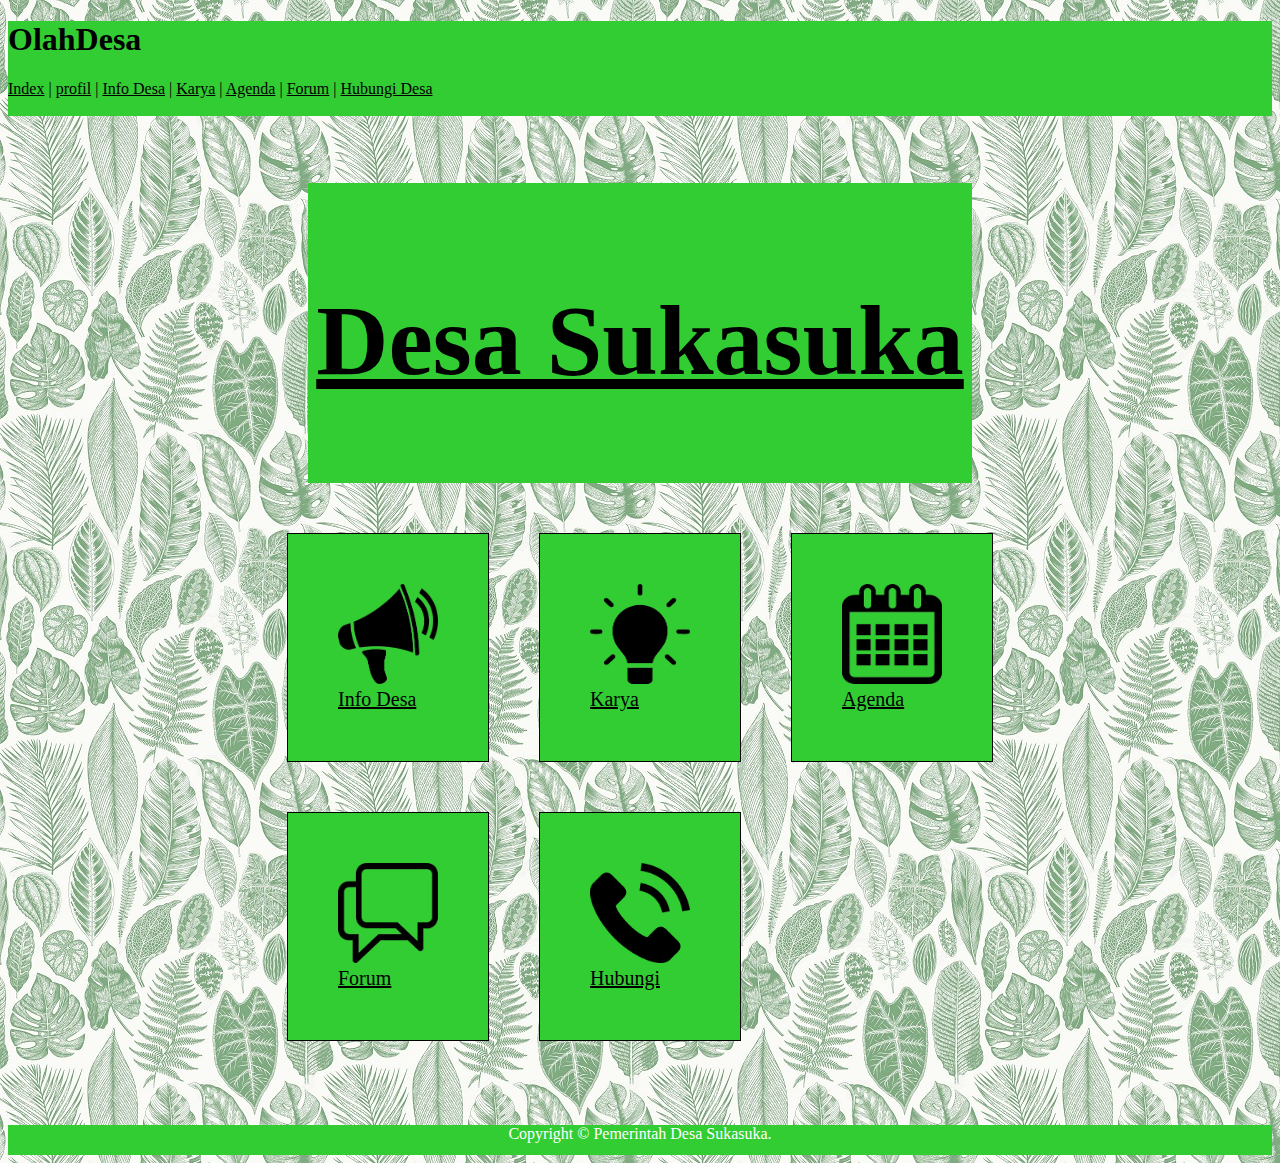
<file: index.html>
<!DOCTYPE html>
<html>
<head>
	<title>Index</title>
	<style>
		.kotak{
			margin-left:300px;
			margin-right:300px;
			text-align:center;
			background-color:#32CD32;
			height:300px
		}
		
		th, td {
			border: 1px solid black;
			padding: 50px;
			background-color:#32CD32;
		}
		
		body {
			background-color:white;
			background-image:url(bg1.jpg);
		}
		a{
			color:black;
		}

		
	</style>
</head>
<body>
	<div style=" background-color:#32CD32;">
		<h1>OlahDesa</h1>
		<nav>
			<a href="index.html">Index</a> |
			<a href="profil.html">profil</a> |
			<a href="info.html">Info Desa</a> |
			<a href="karya.html">Karya</a> |
			<a href="agenda.html">Agenda</a> |
			<a href="forum.html">Forum</a> |
			<a href="hubungi.html">Hubungi Desa</a>
		</nav>
		</nav>
		<br>
	</div>
	<div class=kotak>
		<h1 style="padding-top:100px;font-size:100px"><a href="profil.html">Desa Sukasuka</a></h1>
	</div>
	<table align=center style="width:700px" cellspacing=50px>
		<tr>
			<td><img src="info.png" width=100px height=100px/><a href="Info.html" style="font-size:20px" >Info Desa</a></td>
			<td><img src="karya.png" width=100px height=100px/><a href="karya.html" style="font-size:20px" >Karya</a></td>
			<td><img src="agenda.png" width=100px height=100px/><a href="agenda.html" style="font-size:20px" >Agenda</a></td>
		</tr>
		<tr>
			<td><img src="forum.png" width=100px height=100px/><a href="Info.html" style="font-size:20px" >Forum</a></td>
			<td><img src="hubungi.png" width=100px height=100px/><a href="Info.html" style="font-size:20px" >Hubungi</a></td>
		</tr>
	</table>
	
	<br>
	<footer style="height: 30px;color:white; text-align:center;background-color:#32CD32">
		<p> Copyright &copy; Pemerintah Desa Sukasuka.</p>
	</footer>

</body>
</html>
</file>
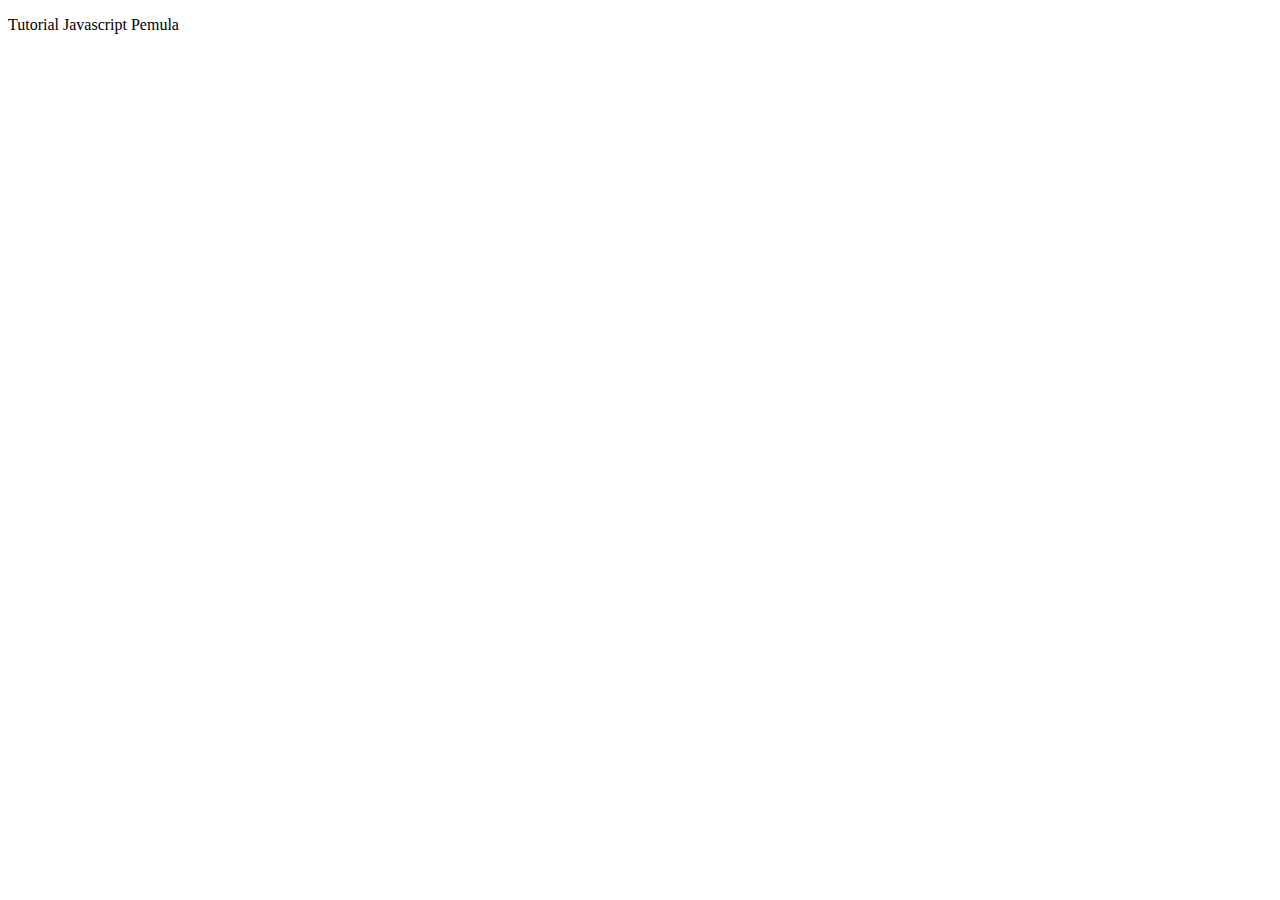
<file: latihanjavascript/index.html>
<!DOCTYPE html>
<html>
	<head>
		<title>Belajar Javascript</title>
	</head>
	<body>
		<p>Tutorial Javascript Pemula</p>
		<!-- Menyisipkan kode js eksternal -->
		<script src="kode.js"></script>
	</body>
</html>
</file>
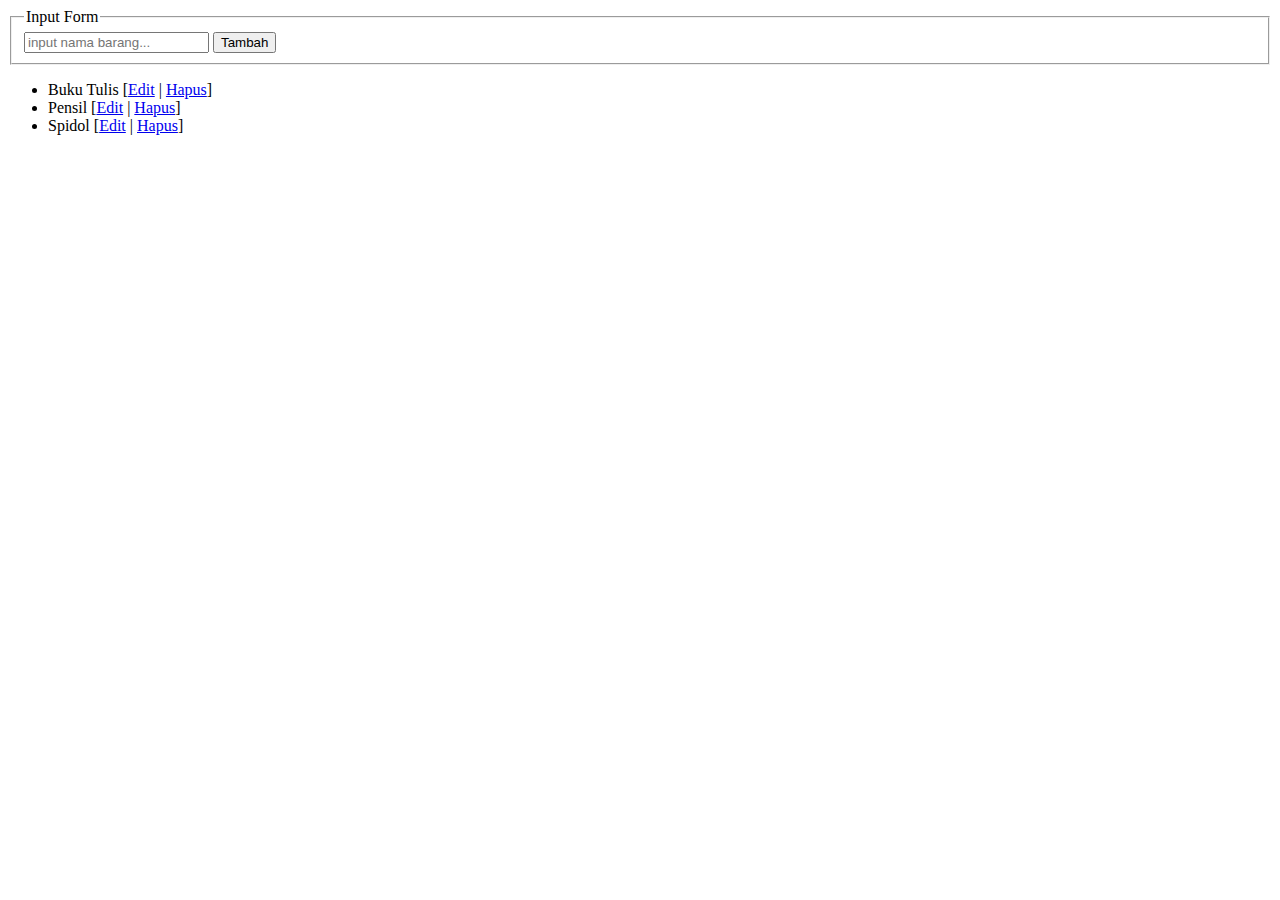
<file: latihanJavascript3/js-fungsi/index.html>
<!DOCTYPE html>
<html lang="en">
    <head>
        <meta charset="UTF-8">
        <meta name="viewport" content="width=device-width, initial-scale=1.0">
        <meta http-equiv="X-UA-Compatible" content="ie=edge">
        <title>Belajar Fungsi di Javascript</title>
    </head>
    <body>
        <fieldset>
            <legend>Input Form</legend>
            <input type="text" name="barang" placeholder="input nama barang..."
            />
            <input type="button" onclick="addBarang()" value="Tambah" />
        </fieldset>
        <div>
            <ul id="list-barang">
            </ul>
        </div>
        <script src="fungsi.js"></script>
    </body>
</html>
</file>
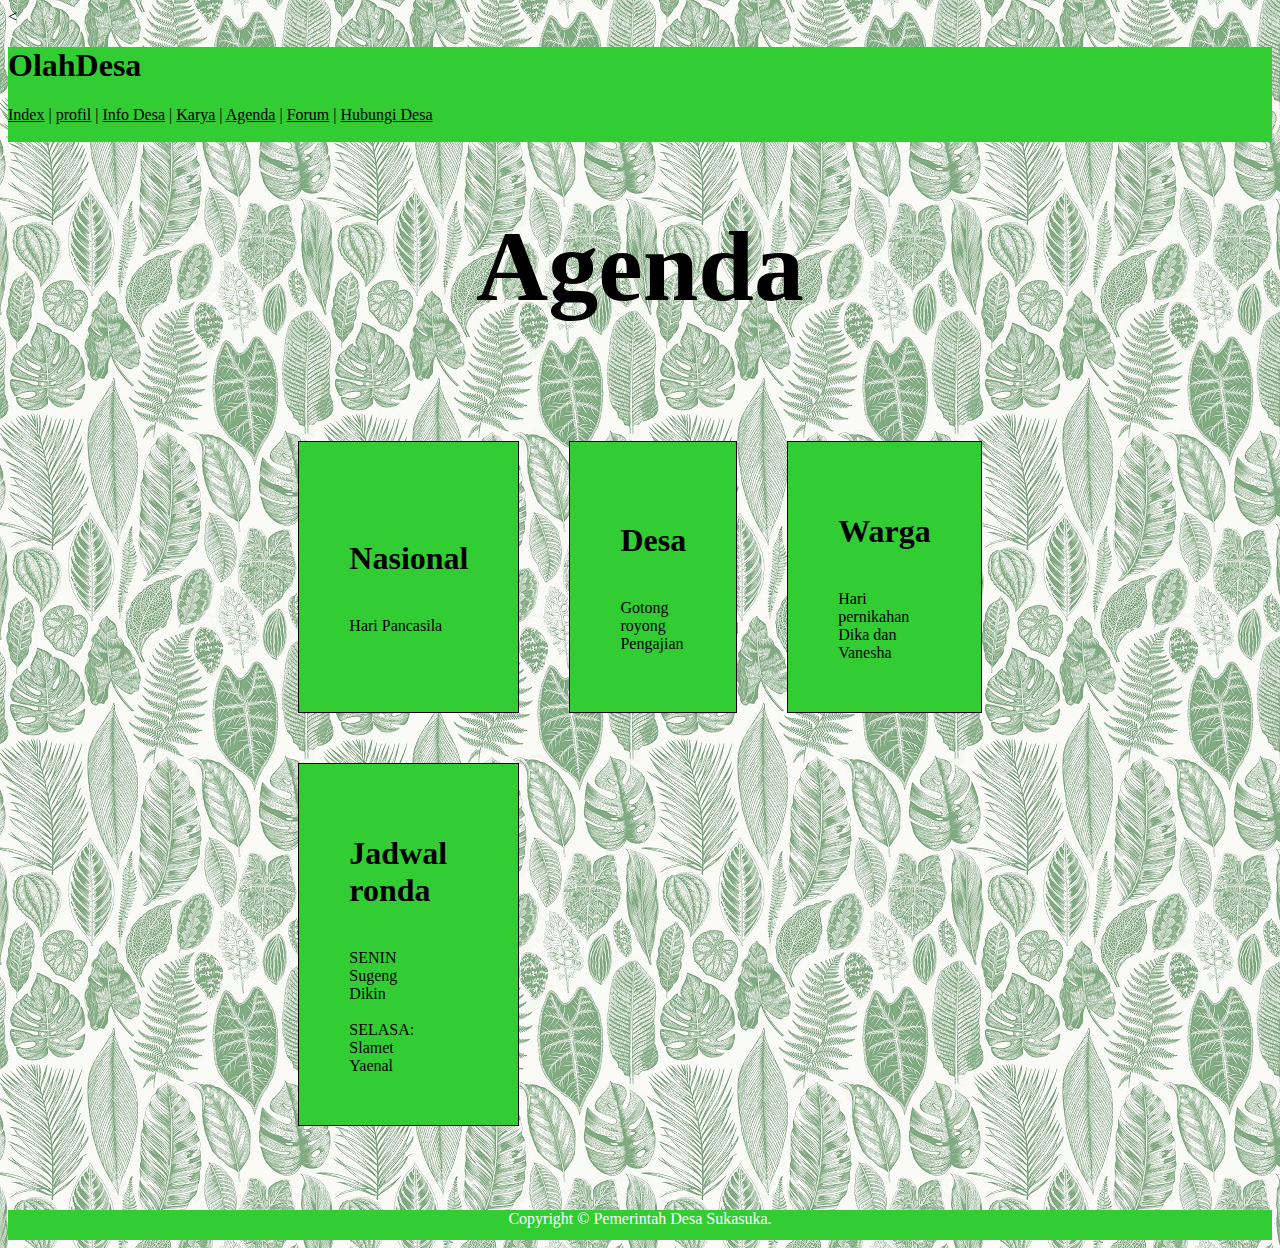
<file: agenda.html>
<!DOCTYPE html>
<html>
<head>
	<title>Agenda</title>
	<style>
		.kotak{
			margin-left:300px;
			margin-right:300px;
			text-align:center;
			background-color:#32CD32;
			height:300px
		}
		
		th, td {
			border: 1px solid black;
			padding: 50px;
			background-color:#32CD32;
		}
		
		body {
			background-color:white;
			background-image:url(bg1.jpg);
		}
		a{
			color:black;
		}
		
	</style>
</head>
<body>
	<<div style=" background-color:#32CD32;">
		<h1>OlahDesa</h1>
		<nav>
			<a href="index.html">Index</a> |
			<a href="profil.html">profil</a> |
			<a href="info.html">Info Desa</a> |
			<a href="karya.html">Karya</a> |
			<a href="agenda.html">Agenda</a> |
			<a href="forum.html">Forum</a> |
			<a href="hubungi.html">Hubungi Desa</a>
		</nav>
		</nav>
		<br>
	</div>
	<h1 style="text-align:center;font-size:100px;">Agenda</h1>
	<table align=center style="width:700px" cellspacing=50px>
		<tr>
			<td><h1>Nasional</h1><br>Hari Pancasila</td>
			<td><h1>Desa</h1><br>Gotong royong<br>Pengajian</td>
			<td><h1>Warga</h1><br>Hari pernikahan Dika dan Vanesha</td>
		</tr>
		<tr>
			<td><h1>Jadwal ronda</h1><br>SENIN<br>Sugeng<br>Dikin<br><br>SELASA:<br>Slamet<br>Yaenal</td>
		</tr>
	</table>
	
	
	<br>
	<footer style="height: 30px;color:white; text-align:center;background-color:#32CD32">
		<p> Copyright &copy; Pemerintah Desa Sukasuka.</p>
	</footer>

</body>
</html>
</file>
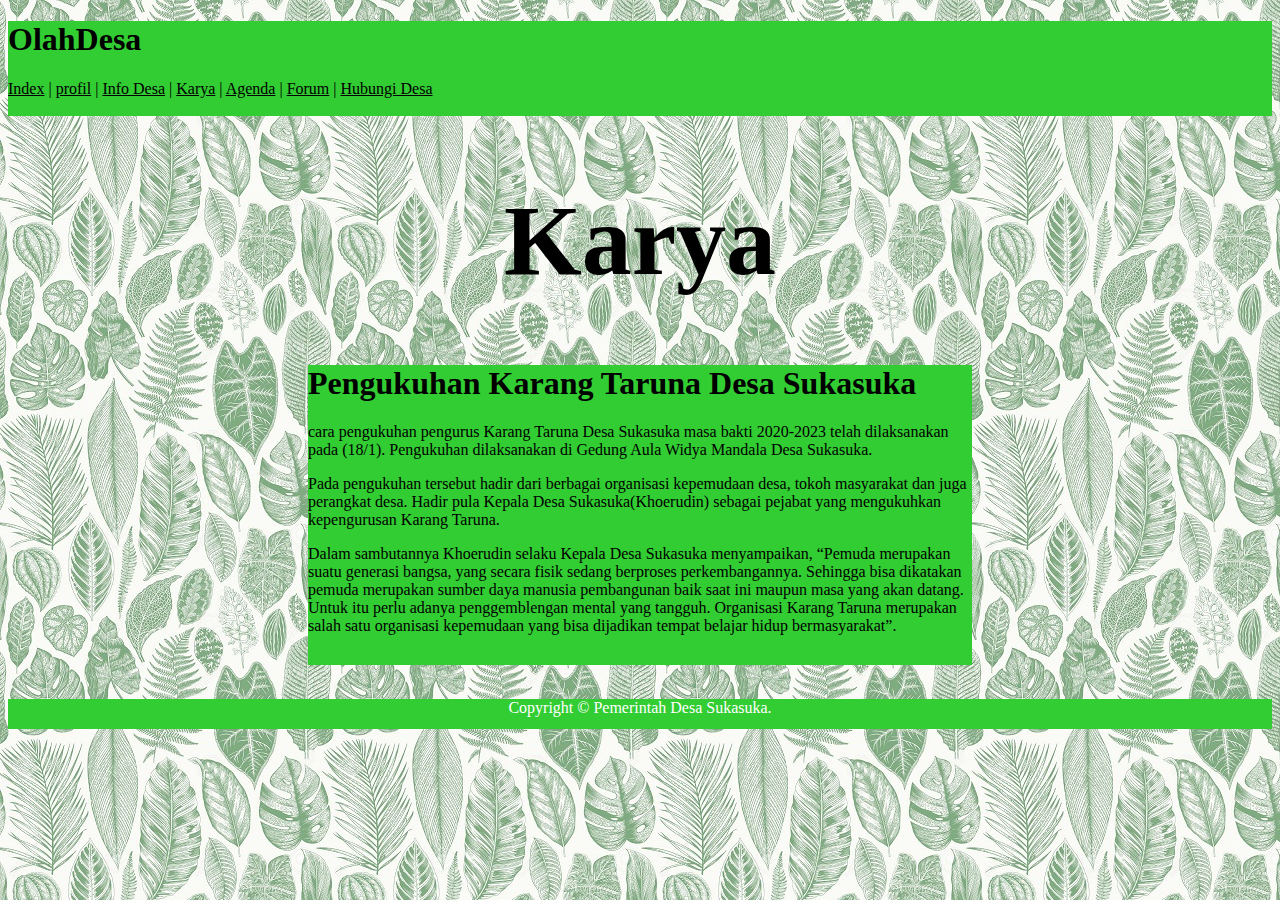
<file: artikel1.html>
<!DOCTYPE html>
<html>
<head>
	<title>Karya</title>
	<style>
		.kotak{
			margin-left:300px;
			margin-right:300px;
			background-color:#32CD32;
			height:300px
		}
		
		th, td {
			border: 1px solid black;
			padding: 50px;
			background-color:#32CD32;
		}
		
		body {
			background-color:white;
			background-image:url(bg1.jpg);
		}
		a{
			color:black;
		}

		
	</style>
</head>
<body>
	<div style=" background-color:#32CD32;">
		<h1>OlahDesa</h1>
		<nav>
			<a href="index.html">Index</a> |
			<a href="profil.html">profil</a> |
			<a href="info.html">Info Desa</a> |
			<a href="karya.html">Karya</a> |
			<a href="agenda.html">Agenda</a> |
			<a href="forum.html">Forum</a> |
			<a href="hubungi.html">Hubungi Desa</a>
		</nav>
		<br>
	</div>
	<h1 style="text-align:center;font-size:100px;">Karya</h1>
	<div class="kotak">
		<h1>Pengukuhan Karang Taruna Desa Sukasuka</h1>
		<p>cara pengukuhan pengurus Karang Taruna Desa Sukasuka masa bakti 2020-2023 telah dilaksanakan pada (18/1). 
		Pengukuhan dilaksanakan di Gedung Aula Widya Mandala Desa Sukasuka.</p>
		<p>Pada pengukuhan tersebut hadir dari berbagai organisasi kepemudaan desa, tokoh masyarakat dan juga perangkat desa. 
		Hadir pula Kepala Desa Sukasuka(Khoerudin) sebagai pejabat yang mengukuhkan kepengurusan Karang Taruna.</p>
		<p>Dalam sambutannya Khoerudin selaku Kepala Desa Sukasuka menyampaikan, 
		“Pemuda merupakan suatu generasi bangsa, yang secara fisik sedang berproses perkembangannya. 
		Sehingga bisa dikatakan pemuda merupakan sumber daya manusia pembangunan baik saat ini maupun masa yang akan datang. 
		Untuk itu perlu adanya penggemblengan mental yang tangguh. 
		Organisasi Karang Taruna merupakan salah satu organisasi kepemudaan yang bisa dijadikan tempat belajar hidup bermasyarakat”.</p>
		
	</div>
	
	
	<br>
	<footer style="height: 30px;color:white; text-align:center;background-color:#32CD32">
		<p> Copyright &copy; Pemerintah Desa Sukasuka.</p>
	</footer>

</body>
</html>
</file>
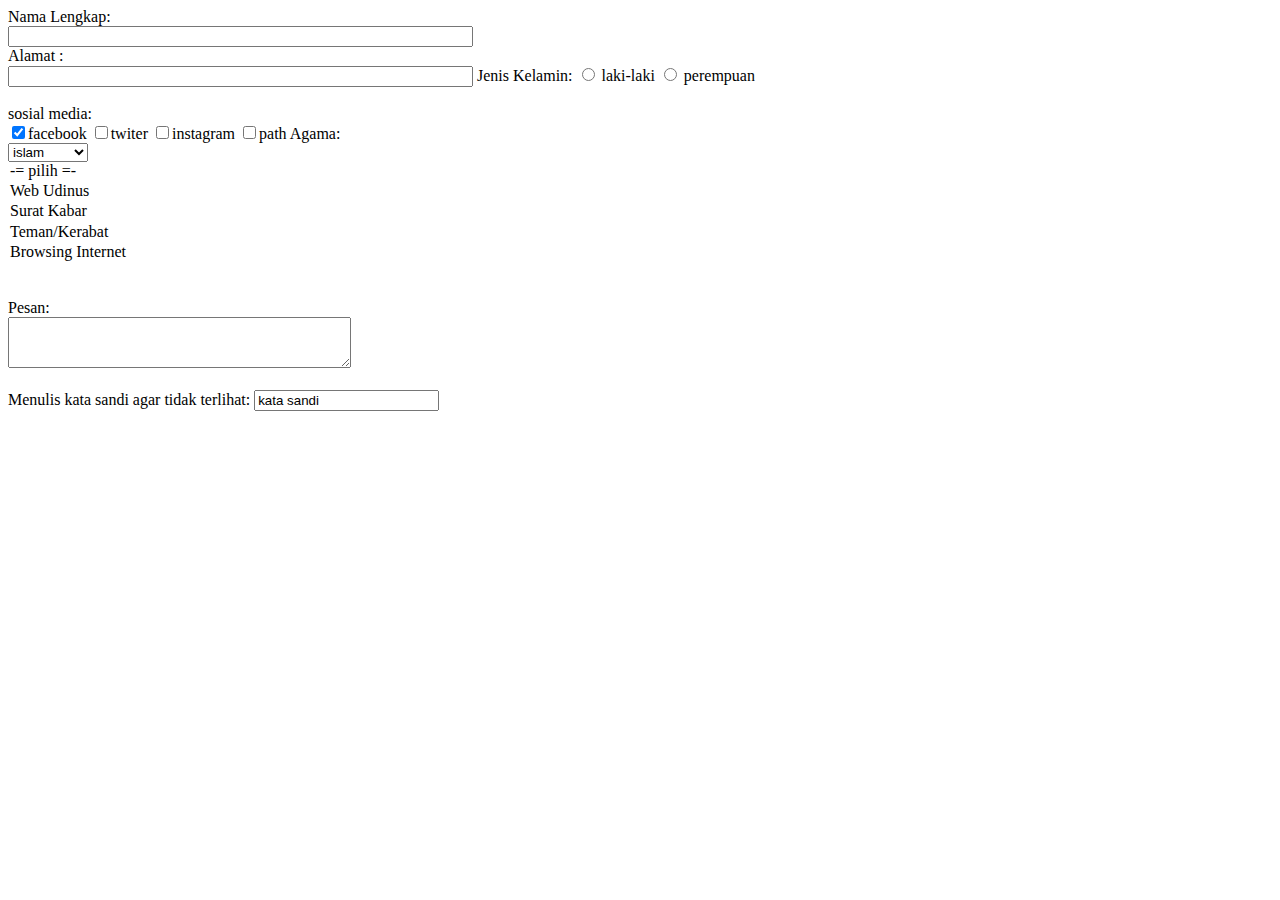
<file: buku tamu.html>
<!DOCTYPE html>
<html>
	<head>
	    <title>form login</title>
    <head>
	<body>
	
	    <form>
		        Nama Lengkap: <br>
				<input type="text" name="nama_lengkap" size="55" <br><br>
				
			
				Alamat : <br>
				<input type="text" name="alamat" size="55">
				Jenis Kelamin:
				<input type="radio" name="jenis kelamin" value="laki-laki">
				laki-laki
				<input type="radio" name="jenis_kelamin" value="perempuan">
				perempuan
				<br><br>
				
				sosial media: <br>
				<input type="checkbox" name="facebook" value="ya"  checked>facebook
				<input type="checkbox" name="twitwr" value="ya">twiter
				<input type="checkbox" name="instagram" value="ya">instagram
				<input type="checkbox" name="path" value="ya">path
				
				Agama: <br>
				<select>
				<option>islam</option>
				<option>kristen</option>
				<option>katolik</option>
				<option>hindu</option>
				<option>budha</option>
				<option>konghucu</option>
				<br><br>
				
				Mengetahui Web Ini dari: <br>
				<select name="info">
				    <option selected="select">-= pilih =-</option>
					<option value="Web Udinus">Web Udinus</option>
					<option value="Surat Kabar">Surat Kabar</option>
					<option value="teman kerabat">Teman/Kerabat</option>
					<option value="browsing internet">Browsing Internet</option>
				</select>	
				<br><br>
			
				Pesan:<br>
				<textarea name="pesan" cols="40" rows="3"></textarea>
				<br><br>
				
				Menulis kata sandi agar tidak terlihat:
				<input type=password" value="kata sandi">
		</form>
	</body>		
</html>
</file>
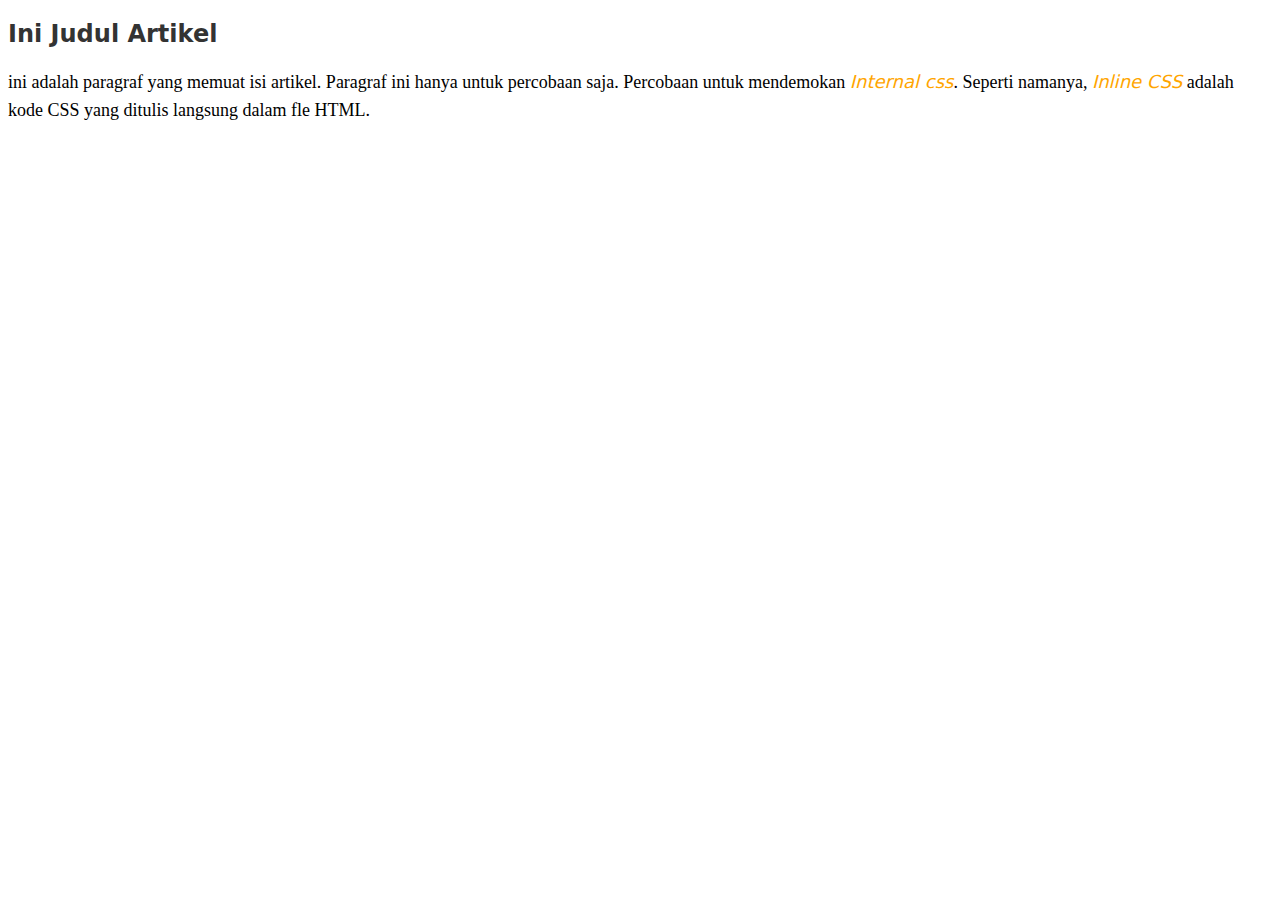
<file: css1.html>
<!DOCTYPE html>
<html>
<head>
    <title>Contoh Internal CSS</title>
    <style type="text/css">
        p{
            font-family: serif;
            line-height: 1.75rem;
            font-size: 18px;
        }
        i{
            font-family: sans;
            color: orange;
        }
    </style>
</head>
<body>
    <style type="text/css">
        h2{
            font-family: sans;
            color: #333;
        }
    </style>
    <h2>Ini Judul Artikel</h2>
    <p>ini adalah paragraf yang memuat isi artikel. Paragraf ini hanya untuk percobaan saja. Percobaan untuk mendemokan <i>Internal css</i>. Seperti namanya, <i>Inline CSS</i> adalah kode CSS yang ditulis langsung dalam fle HTML.</p>
</body>
</html>
</file>
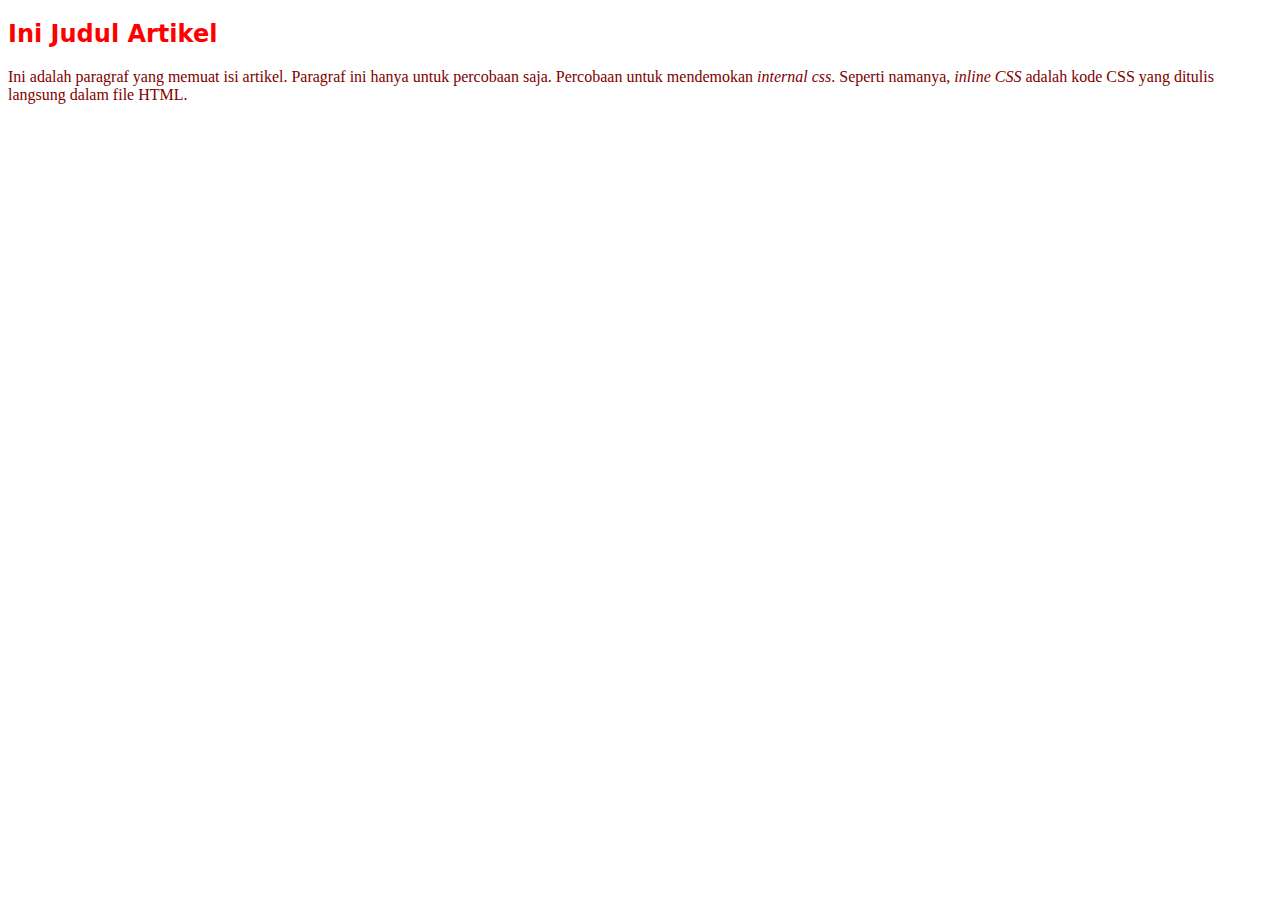
<file: css3.html>
<!DOCTYPE html>
<html>
<head>
    <title>Contoh Inline CSS</title>
</head>

<body>

    <h2 style="color:red;font-family:sans">Ini Judul Artikel</h2>
    <p style="color:maroon">Ini adalah paragraf yang memuat isi artikel.
        Paragraf ini hanya untuk percobaan saja. Percobaan untuk mendemokan
        <i>internal css</i>. Seperti namanya, <i>inline CSS</i> adalah kode CSS yang
        ditulis langsung dalam file HTML.</p>
</body>
</html>
</file>
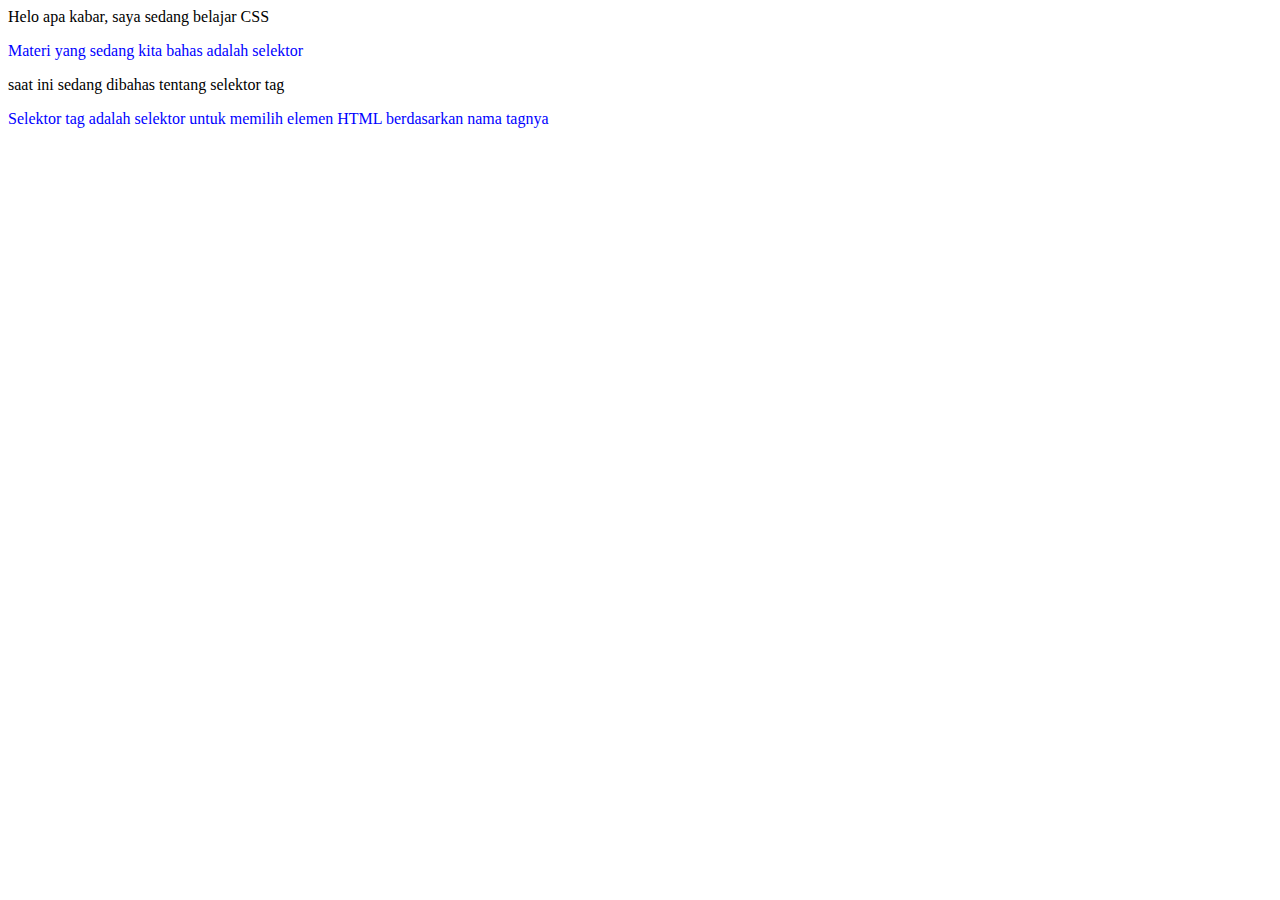
<file: css4.html>
<!DOCTYPE html>
<html>
<head>
    <title>Contoh Internal CSS</title>
    <style type="text/css">
        p{
            color: blue;
        }
    </style>
</head>
<body>
    <div>Helo apa kabar, saya sedang belajar CSS</div>
    <p>Materi yang sedang kita bahas adalah selektor</p>
    <div>saat ini sedang dibahas tentang selektor tag</div>
    <p>Selektor tag adalah selektor untuk memilih elemen HTML berdasarkan nama tagnya</p>
</body>
</html>
</file>
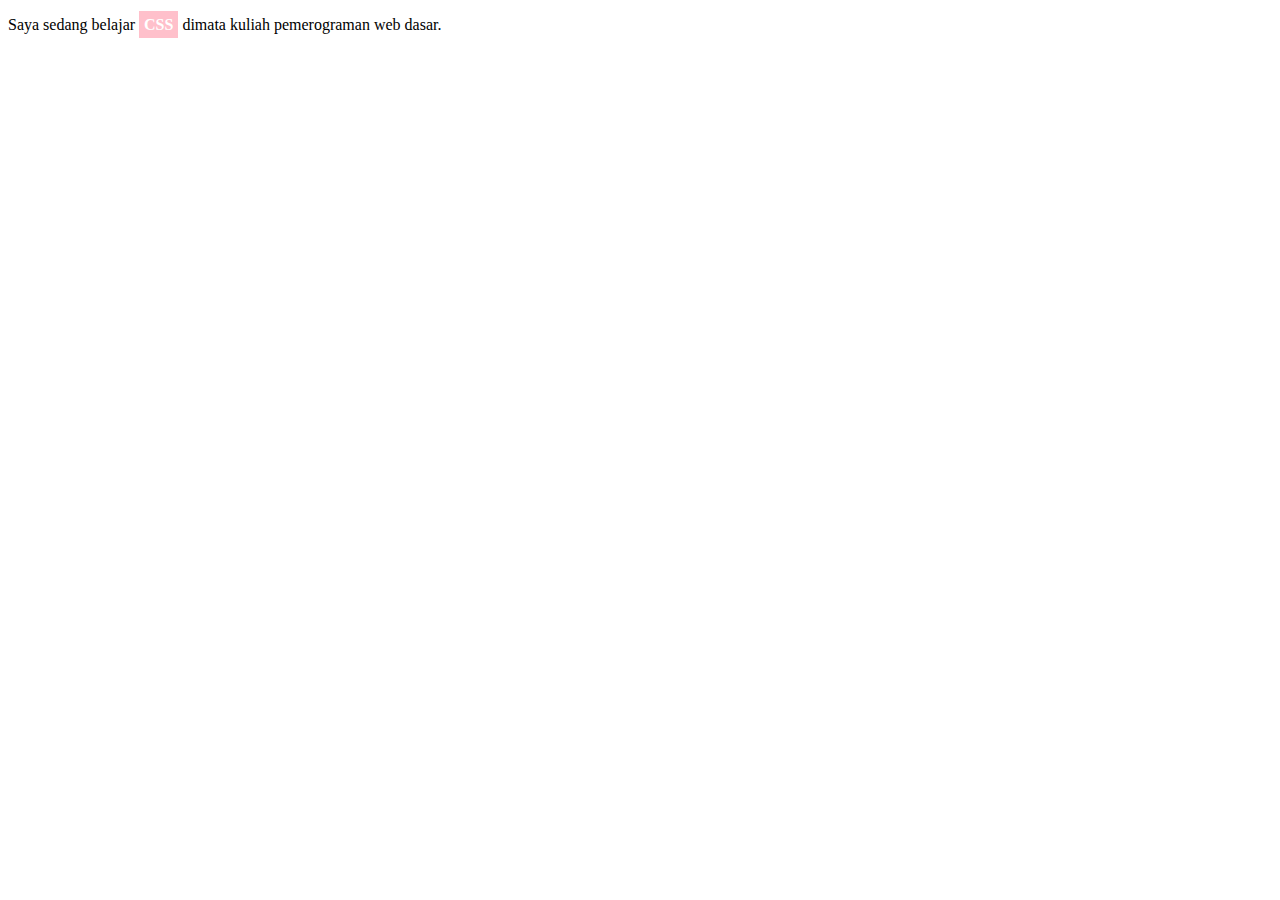
<file: css5.html>
<!DOCTYPE html>
<html>
<head>
    <title>Contoh Internal CSS</title>
    <style type="text/css">
        .pink{
            color: white;
            background: pink;
            padding: 5px;
        }
    </style>
</head>
<body>
    <style type="text/css">
        h2{
            font-family: sans;
            color: #333;
        }
    </style>
    <p>Saya sedang belajar <b class="pink">CSS</b> dimata kuliah pemerograman web dasar.</p>
</body>
</html>
</file>
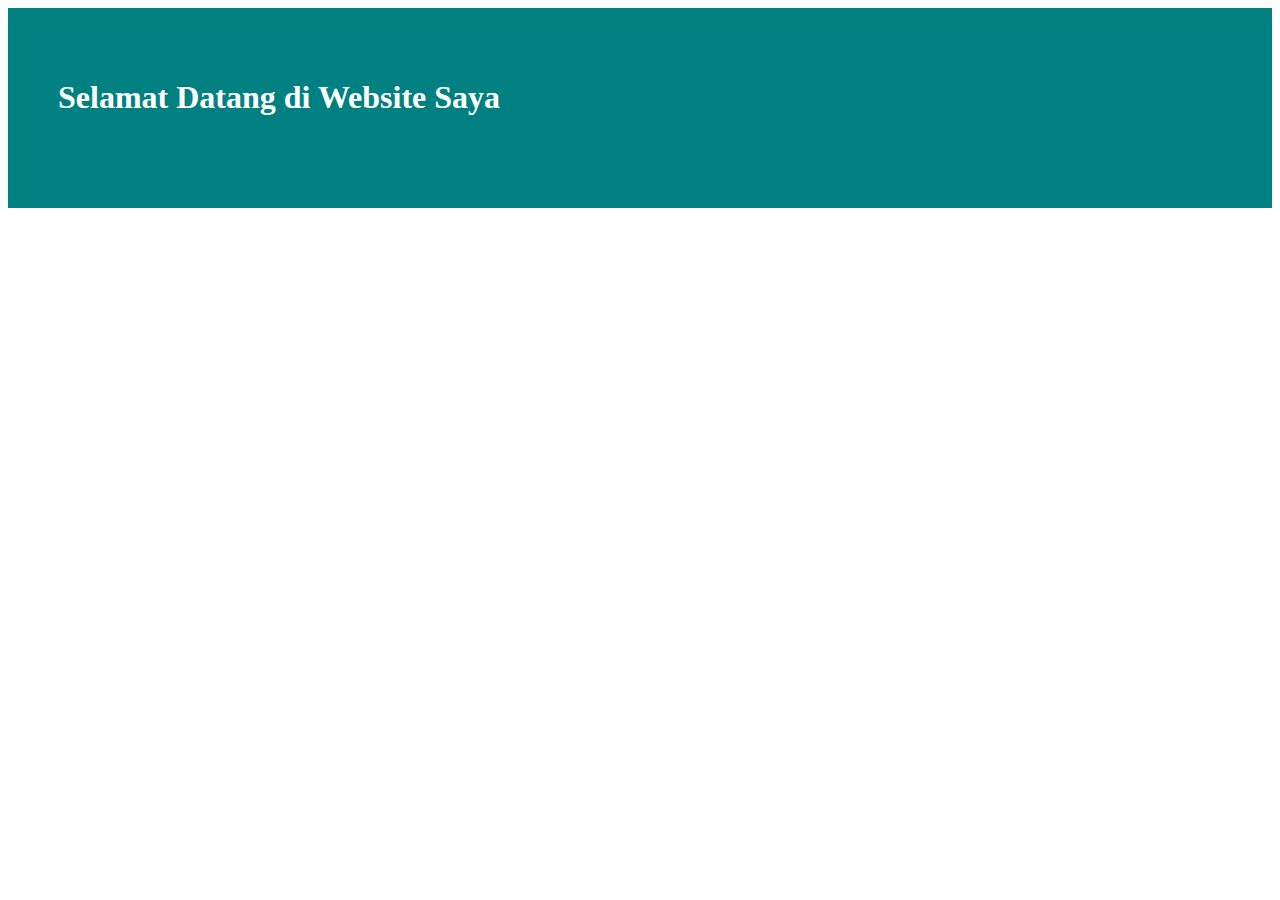
<file: css6.html>
<!DOCTYPE html>
<html>
<head>
    <title>Contoh Internal CSS</title>
    <style type="text/css">
        #header{
            background: teal;
            color: white;
            height: 100px;
            padding: 50px;
        }
    </style>
</head>
<body>
    <header id="header">
        <h1>Selamat Datang di Website Saya</h1>
    </header>
</body>
</html>
</file>
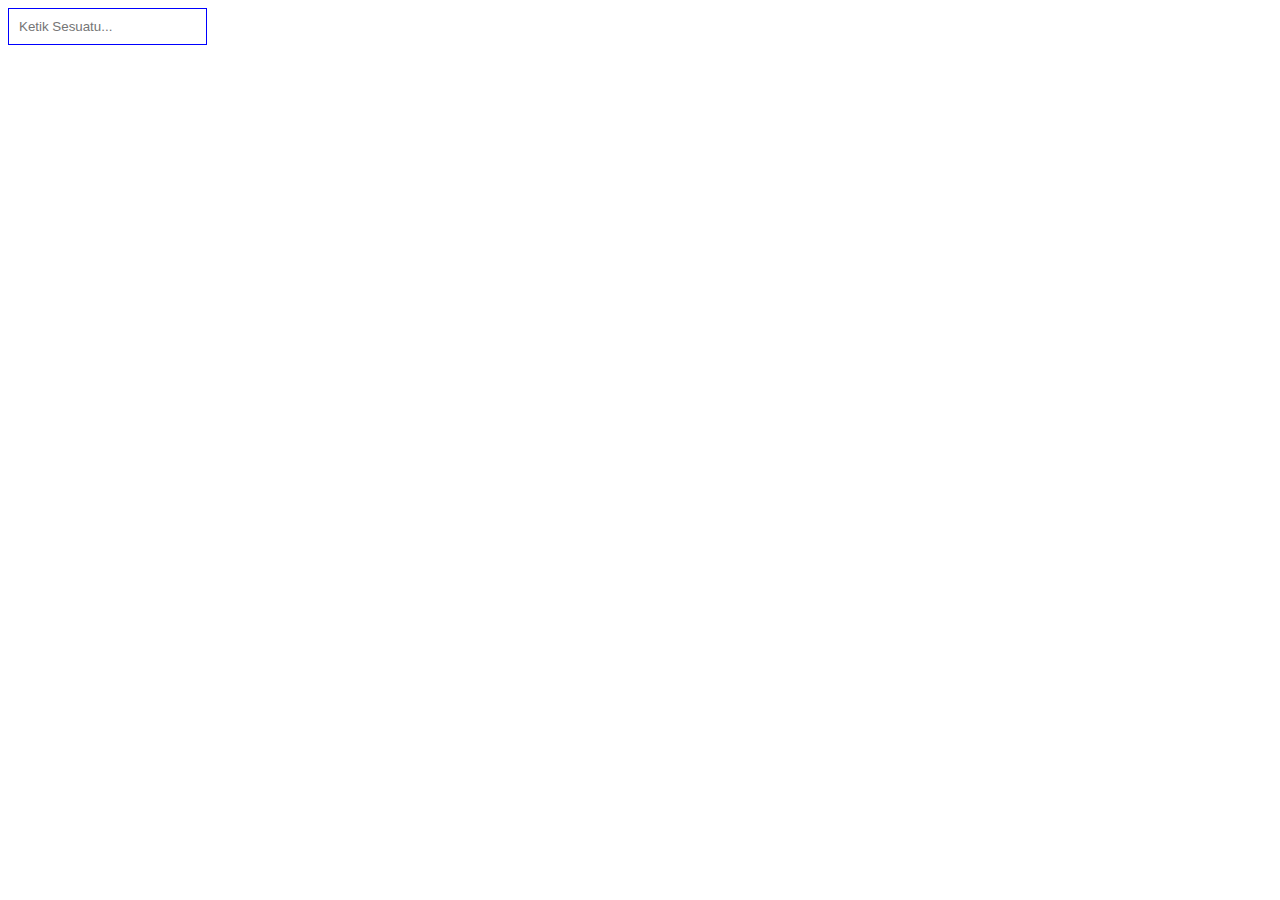
<file: css7.html>
<!DOCTYPE html>
<html>
<head>
    <title>Contoh Internal CSS</title>
    <style type="text/css">
        input[type=text]{
            background: none;
            color: cyan;
            padding: 10px;
            border: 1px solid blue;
        }
    </style>
</head>
<body>
    <input type="text" placeholder="Ketik Sesuatu..." />
</body>
</html>
</file>
